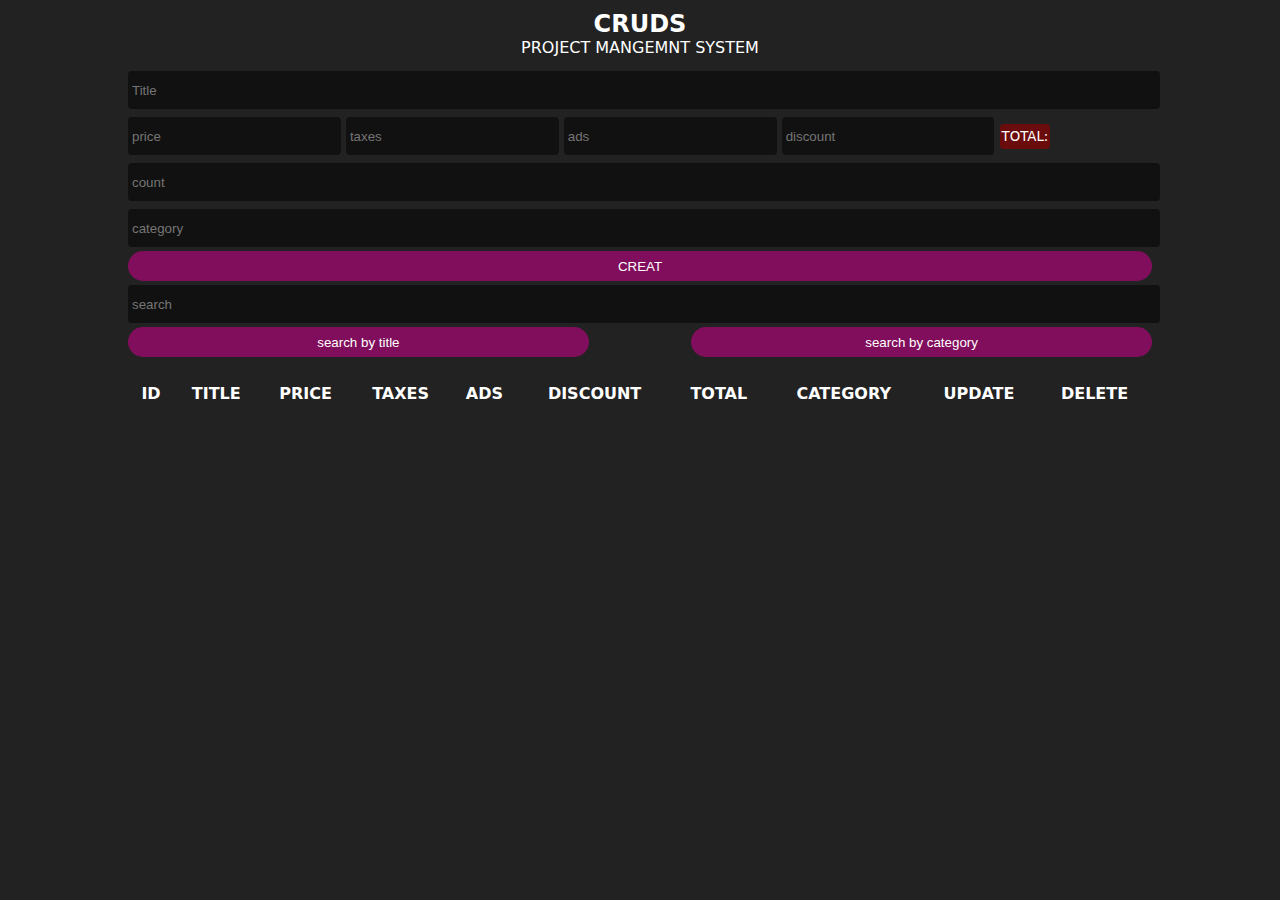
<file: crud.html>
<!DOCTYPE html>
<html lang="en">

<head>
    <meta charset="UTF-8">
    <meta name="viewport" content="width=device-width, initial-scale=1.0">
    <title>CRUDS</title>
    <!-- <link rel="stylesheet" href="style.css"> -->
     <style>
        *{
            margin: 0;
            padding: 0;
        
        }
        body{
            background: #222;
            color: #fff;
            font-family: system-ui, -apple-system, BlinkMacSystemFont, 'Segoe UI', Roboto, Oxygen, Ubuntu, Cantarell, 'Open Sans', 'Helvetica Neue', sans-serif;
        }
        .crud{
            width: 80%;
            margin: auto;
        }
        .head
        {
            text-align: center;
            text-transform: uppercase;
            margin: 10px 0;
        }
        input{
            width: 100%;
            height: 30px;
            outline: none;
            border: none;
            background: #111;
            margin: 4px 0;
            border-radius:4px;
            padding: 4px;
            color: #fff;
        }
        input:focus{
            background: #000;
            transform : scale(1.1);
        }
        .price input{
            width: 20%;
        }
        #total{
            background: #6b0c0c;
            padding: 5px 2px;
            border-radius:4px;
        }
        #total::before{
            content: 'TOTAL:';
        }
        button{
            width:100%;
            height: 30px;
            border:none;
            cursor: pointer;
            background: #810e5c;
            color: #fff;
            border-radius: 20px;
            transition:0.5s;
        }
        button:hover{
            background: #ca1791;
            letter-spacing: 2px;
        }
        .btnsearch{
            display: flex;
            justify-content: space-between;
        }
        .btnsearch button{
            width: 45%;
        }
        #deleteall{
            margin: 20px 0;
        }
        table{
            width: 100%;
            text-align: center;
            margin: 10px 0;
        }
        table th{
            text-transform: uppercase;
        }
        th,td{
            padding: 5px;
        }
     </style>
</head>

<body>
    <div class="crud">
        <div class="head">
            <h2>CRUDS</h2>
            <p>project mangemnt system</p>
        </div>
        <div class="inputs">
            <input type="text" id="title" placeholder="Title">
            <div class="price">
                <input onkeyup="getTotal()" type="number" id="price" placeholder="price">
                <input onkeyup="getTotal()" type="number" id="taxes" placeholder="taxes">
                <input onkeyup="getTotal()" type="number" id="ads" placeholder="ads">
                <input onkeyup="getTotal()" type="number" id="discount" placeholder="discount">
                <small id="total"> 0 </small>
            </div>
            <input type="number" id="count" placeholder="count">
            <input type="text" id="category" placeholder="category">
            <button id="submit">CREAT</button>
        </div>
        <div class="outputs">
            <div class="serchblock">
                <input onkeyup="searchdata(this.value)" type="text" id="search" placeholder="search">
                <div class="btnsearch">
                    <button onclick="getsearchmood(this.id)" id="searchtitle" >search by title</button>
                    <button onclick="getsearchmood(this.id)" id="searchcategory">search by category</button>
                </div>
            </div>
            <div id="deleteall">

            </div>
            <table>
                <tr>
                    <th>id</th>
                    <th>title</th>
                    <th>price</th>
                    <th>taxes</th>
                    <th>ads</th>
                    <th>discount</th>
                    <th>total</th>
                    <th>category</th>
                    <th>update</th>
                    <th>delete</th>
                </tr>
                <tbody id="tbody">
                    
                    
                </tbody>
            </table>
        </div>

    </div>
    <script>
        let title= document.getElementById('title');
let price= document.getElementById('price');
let taxes= document.getElementById('taxes');
let ads= document.getElementById('ads');
let discount= document.getElementById('discount');
let total= document.getElementById('total');
let count= document.getElementById('count');
let category= document.getElementById('category');
let submit= document.getElementById('submit');

let mood = 'create';
let tmp;
// console.log(title,price,taxes,ads,discount,total,count,category,submit)

// get total
function getTotal()
{
    if(price.value !=''){
        let result= (+price.value + +taxes.value + +ads.value)- +discount.value;
        total.innerHTML = result;
        total.style.background='#040';
    }else{
        total.innerHTML='';
        total.style.background='#6b0c0c'
    }
    
}

// creat product 
let datapro;
if(localStorage.product !=null){
    datapro = JSON.parse(localStorage.product)
}else{
    datapro = [];
}

submit.onclick= function(){
    let newpro ={
        title:title.value.toLowerCase(),
        price:price.value,
        taxes:taxes.value,
        ads:ads.value,
        discount:discount.value,
        total:total.innerHTML,
        count:count.value,
        category:category.value.toLowerCase(),
    }
    // count 
    //creat more 1 product
    if(title.value !=''
        && price.value !=''
        &&category.value !=''
        &&newpro.count<=100 ){
            if(mood ==='create'){
        if(newpro.count>1){
        for(let i=0 ;i <newpro.count;i++){
            datapro.push(newpro);
        }
        }else{
            datapro.push(newpro);
        }
    }else{
        datapro [tmp]= newpro;
        mood='create';
        submit.innerHTML='Create';
        count.style.display='block';
    }
     cleardata();
    }  
    // save localStorage 
    localStorage.setItem('product',JSON.stringify(datapro));
    showdata();
}
// clear inputs
function cleardata(){
    title.value = '';
    price.value = '';
    taxes.value = '';
    ads.value = '';
    discount.value = '';
    total.innerHTML = '';
    count.value = '';
    category.value = '';
}
// read 
function showdata()
{
    getTotal();
    let table = '';
    for( let i=1;i < datapro.length;i++){
       table += `<tr>
                    <td> ${i} </td>
                    <td> ${datapro[i].title} </td>
                    <td>${datapro[i].price} </td>
                    <td>${datapro[i].taxes} </td>
                    <td>${datapro[i].ads} </td>
                    <td>${datapro[i].discount} </td>
                    <td>${datapro[i].total} </td>
                    <td>${datapro[i].category} </td>
                    <td><button onclick="updatedata(${i})" id="update">update</button></td>
                    <td><button onclick="deletedata(${i})" id="delete">delete</button></td>
                </tr>`;
    }
    document.getElementById('tbody').innerHTML = table;
    let btndelete = document.getElementById('deleteall')
    if(datapro.length > 0){
        btndelete.innerHTML = `
        <button onclick="deleteall()">delete All (${datapro.length})</button>
        `
    }else{
        btndelete.innerHTML= '';
    }
}
showdata();
// delete 
function deletedata(i)
{
    datapro.splice(i,1);
    localStorage.product= JSON.stringify(datapro);
    showdata();
}
function deleteall()
{
    localStorage.clear();
    datapro.splice(0);
    showdata();
}
// update 
function updatedata(i)
{
    title.value = datapro[i].title;
    price.value = datapro[i].price;
    taxes.value = datapro[i].taxes;
    ads.value = datapro[i].ads;
    discount.value = datapro[i].discount;
    getTotal();
    count.style.display='none';
    category.value = datapro[i].category;
    submit.innerHTML= 'Update';
    mood = 'update';
    tmp=i;
    scroll({top:0,
        behavior:'smooth'
    })
}
// search 
let searchmood= 'title';
function getsearchmood(id)
{
    let search =document.getElementById('search');
    if(id == 'searchtitle'){
        searchmood= 'title';
    }else{
        searchmood= 'category';
    }
    search.placeholder ='Search By '+searchmood;
search.focus();
search.value='';
showdata();
}

function searchdata(value){
    let table='';
    for(let i=0;i< datapro.length;i++){
        if(searchmood == 'title'){
        
            if(datapro[i].title.includes(value.toLowerCase())){
                 table += `<tr>
                    <td> ${i} </td>
                    <td> ${datapro[i].title} </td>
                    <td>${datapro[i].price} </td>
                    <td>${datapro[i].taxes} </td>
                    <td>${datapro[i].ads} </td>
                    <td>${datapro[i].discount} </td>
                    <td>${datapro[i].total} </td>
                    <td>${datapro[i].category} </td>
                    <td><button onclick="updatedata(${i})" id="update">update</button></td>
                    <td><button onclick="deletedata(${i})" id="delete">delete</button></td>
                </tr>`;
            }
    }else{
            if(datapro[i].category.includes(value.toLowerCase())){
                 table += `<tr>
                    <td> ${i} </td>
                    <td> ${datapro[i].title} </td>
                    <td>${datapro[i].price} </td>
                    <td>${datapro[i].taxes} </td>
                    <td>${datapro[i].ads} </td>
                    <td>${datapro[i].discount} </td>
                    <td>${datapro[i].total} </td>
                    <td>${datapro[i].category} </td>
                    <td><button onclick="updatedata(${i})" id="update">update</button></td>
                    <td><button onclick="deletedata(${i})" id="delete">delete</button></td>
                </tr>`;
            }
    }
    }
     document.getElementById('tbody').innerHTML = table;
}
// clean data

    </script>
</body>

</html>
</file>
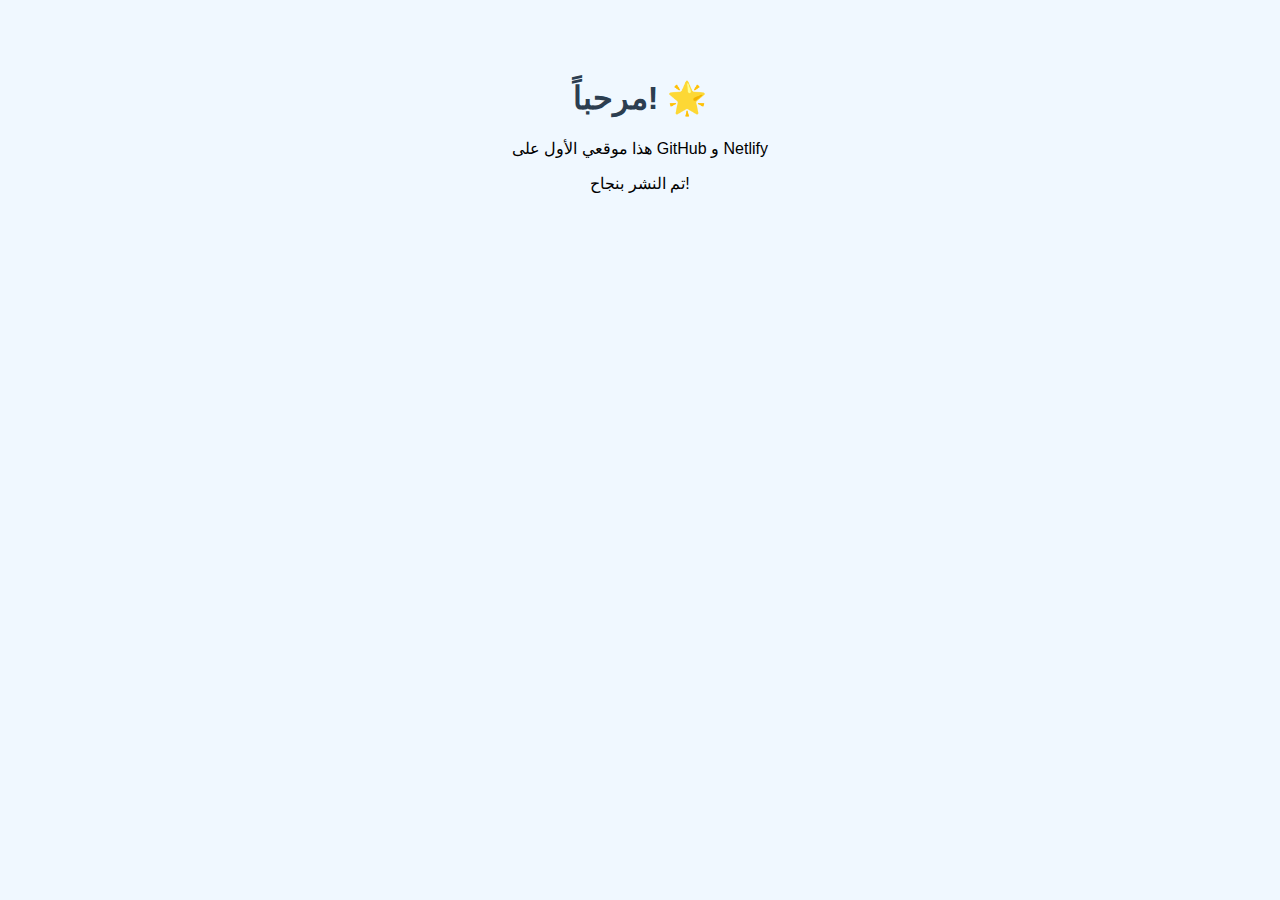
<file: main.html>
<!DOCTYPE html>
<html lang="ar">
<head>
    <meta charset="UTF-8">
    <meta name="viewport" content="width=device-width, initial-scale=1.0">
    <title>موقعي الأول</title>
    <style>
        body {
            font-family: Arial, sans-serif;
            text-align: center;
            padding: 50px;
            background: #f0f8ff;
        }
        h1 {
            color: #2c3e50;
        }
    </style>
</head>
<body>
    <h1>مرحباً! 🌟</h1>
    <p>هذا موقعي الأول على GitHub و Netlify</p>
    <p>تم النشر بنجاح!</p>
</body>
</html>
</file>
<file: style.css>
*{
    padding: 0;
    margin: 0;
    color: white;
    font-family: sans-serif;
}

body{
    background-color:#001;
    display:flex;
}

.menu{
    background-color:#123;
    width:60px;
    /* full height */
    height: 100vh; 
    padding: 20px;
    overflow:hidden;
    transition: .5s;
}

.menu:hover{
    width:260px;
}/* اظهار النصوص عند التمرير على القائمة */


.image-box{
    width: 50px;
    height:50px;
    border-radius: 50%;
    /* اي شي يخرج عن ال di يسوي له اخفاء */
    overflow: hidden;
    border: 3px solid white;
    /* التحكم في الانكماش العناصر في ال div */
    flex-shrink: 0;
}



.image-box img{
    width: 100%;
}

.profile{
    display: flex;
    align-items: center;
    gap: 30px;
}

.profile h2{
    font-size: 20px;
    text-transform: capitalize;

}

ul{
    list-style:none;
    position:relative;
    height: 95%;
}

ul li a{
    display:block;
    text-decoration: none;
    /* background-color:red; */
    padding: 10px;
    margin: 10px 0;
    border-radius: 8px;
    /* جعل العناصر جنب بعض */
    display:flex;
    align-items:center;
    /* تباعد بين العناصر */
    gap : 40px;
    transition:.5s;

}
ul li a:hover, .data-info .box:hover, td:hover{
    background-color:#ffffff55;
}
ul li a:hover, .active{
    background-color:#ffffff55;
}

.log-out{
    position:absolute;
    bottom:0;
    width: 100%;
}

.log-out a{
    background-color:red;
}
ul li a i{
    color:rgb(89, 175, 93);
    font-size: 30px
}

.content{
    width:100%;
    margin:10px;
}

.title-info{
    background-color: rgb(4,129,255);
    padding:10px;
    display:flex;
    justify-content: space-between;
}

.data-info{
    display: flex;
    align-items: center;
    justify-content: space-between;
    flex-wrap: wrap;
    gap:10px;
}

.data-info .box{
    height: 150px;
    background-color: #123;
    /* نفس خاصية width لكن بشكل افضل */
    flex-basis: 150px;
    /* خاصية التجاوب للمساحة */
    flex-grow:1;
    border-radius: 8px;
    display:flex;
    align-items:center;
    justify-content:space-between;
    
}

.data-info .box i{
    font-size: 40px;
}

.data-info .box .data{
    text-align: center;
}
.data-info .box .data span{
    font-size:30px;
}

table{
    width:100%;
    text-align:center;
    border-spacing: 8px ;
}
td,th{
    background-color: #123;
    height:40px;
    border-radius:8px;
}
th{
    background-color: rgb(21, 150, 107);
}

.price , .counts{
    padding: 6px;
    border-radius:6px
}
.price{
    background-color: green;
}
.counts{
    background-color: rgb(219, 235, 8);
    color:black;
}
.count{
    width:10px;
}
.new{
    margin: 20px 0;
    display:flex;
    gap:10px;
}
#newName, #newPrice{
    flex:1;
    padding: 10px;
    border-radius:6px;
    border:none;
    outline:none;
    background-color:   rgb(4,129,255);
    
}
#addproduct{
    padding: 10px 20px;
    border-radius:6px;
    border:none;
    outline:none;
    background-color: rgb(21, 150, 107);
    color:white;
    cursor:pointer;
}
#addproduct:hover{
    background-color: #999;
} 
.settings-panel {
    position: fixed;   /* بدلاً من absolute — حتى تكون فوق كل شيء */
    left: 250px;
    top: 150px;
    background: #fff;
    width: 220px;
    border-radius: 10px;
    padding: 10px;
    display: none;
    box-shadow: 0 0 20px rgba(0,0,0,0.3);
    z-index: 99999;  /* رقم كبير حتى تظهر في الأمام */
}


.settings-panel ul {
    list-style: none;
    padding: 0;
    margin: 0;
}

.settings-panel ul li {
    padding: 10px;
    cursor: pointer;
    border-bottom: 1px solid #ddd;
    display:flex;
    color:black;
}

.settings-panel ul li:hover {
    background: #f0f0f0;
}

.setting , .setting i{
    position: relative;
    z-index: 1000;
    x: 1000;

}
</file>
